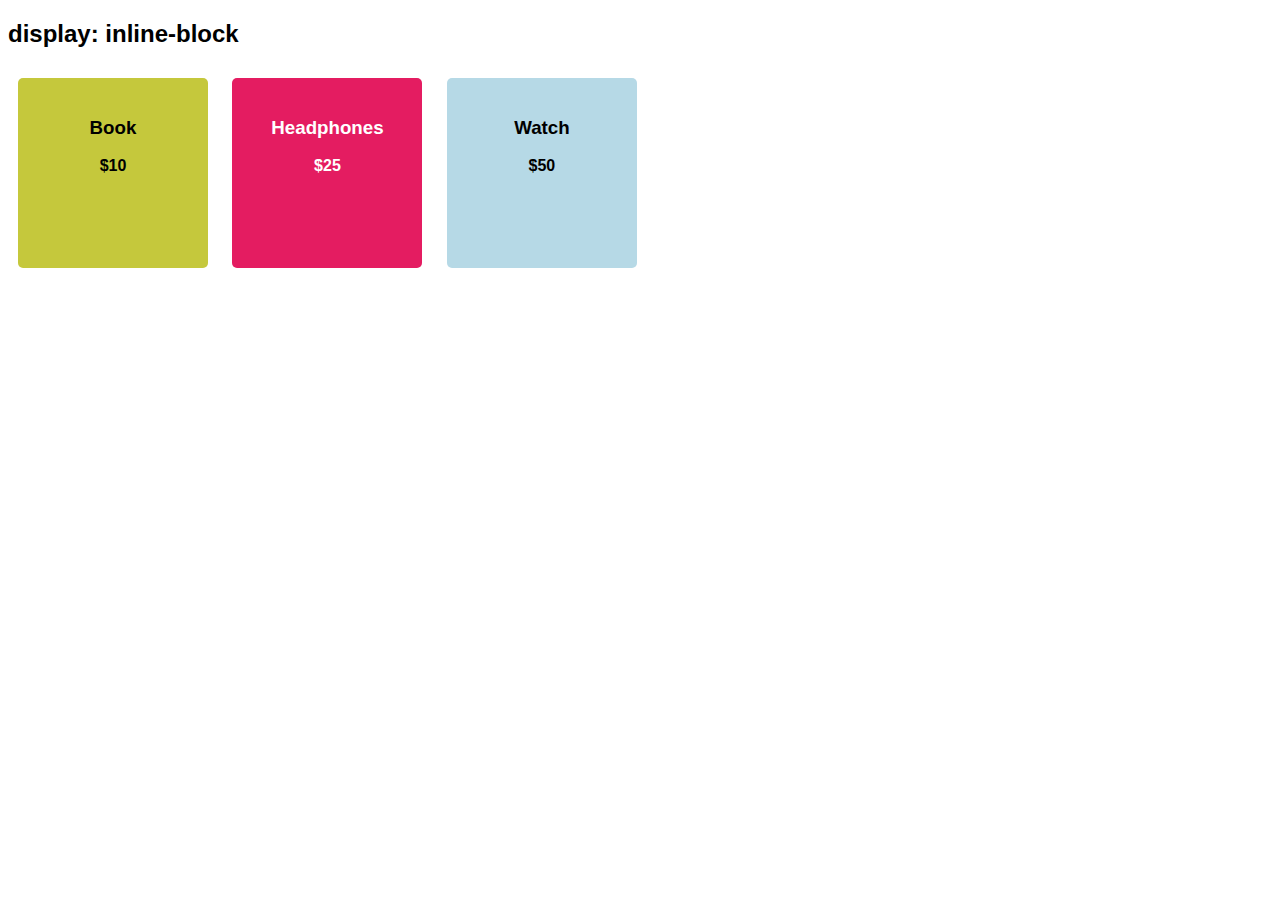
<file: displayinlineblock.html>
<!DOCTYPE html>
<html lang="en">
<head>
    <meta charset="UTF-8">
    <title>Product Cards</title>
<link rel="stylesheet" href="./displayinlinecss.css">
</head>
<body>

<h2>display: inline-block </h2>

<div class="card book">
    <h3>Book</h3>
    <p>$10</p>
</div>

<div class="card headphones">
    <h3>Headphones</h3>
    <p>$25</p>
</div>

<div class="card watch">
    <h3>Watch</h3>
    <p>$50</p>
</div>

</body>
</html>
</file>
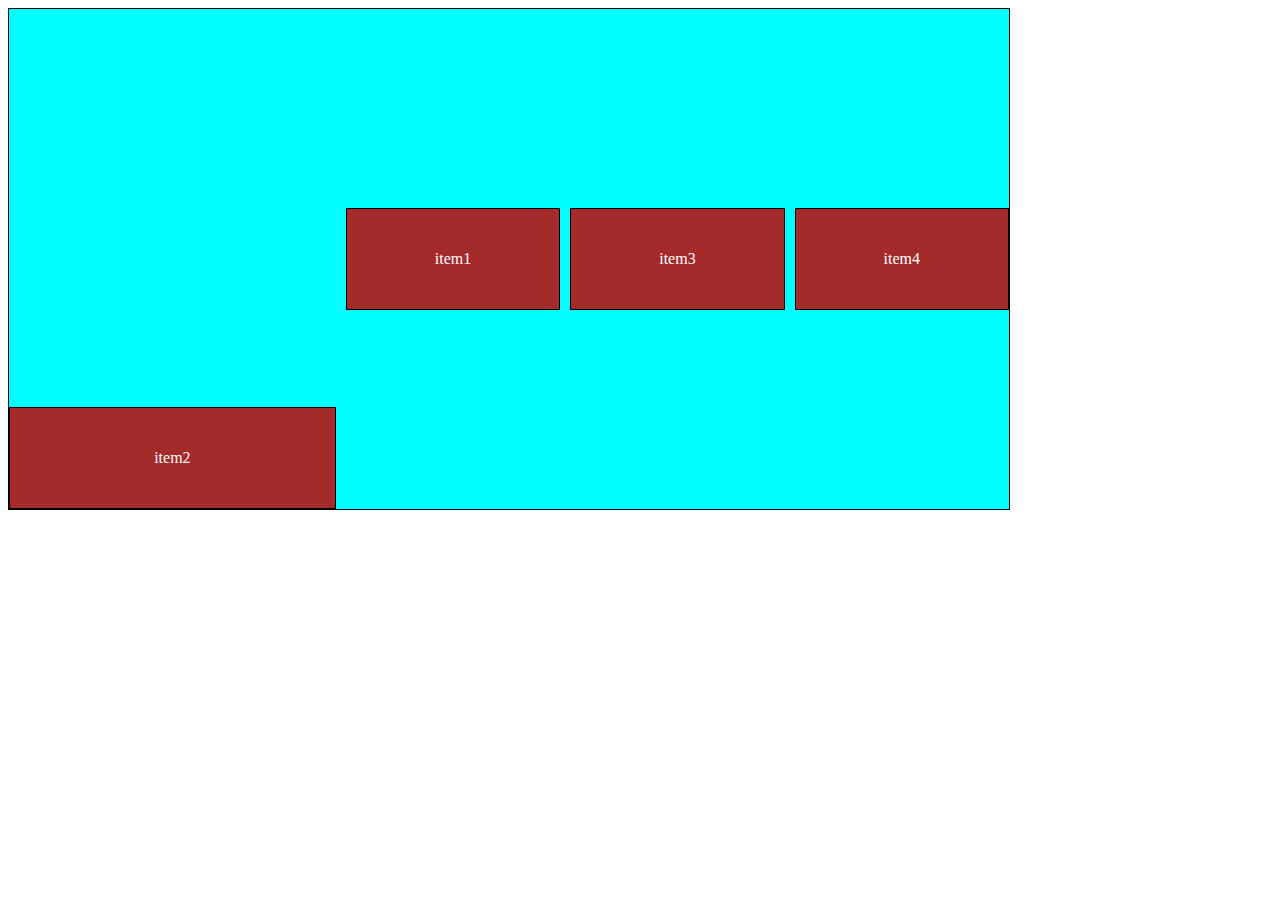
<file: flexbox.html>
<!DOCTYPE html>
<html lang="en">
<head>
    <meta charset="UTF-8">
    <meta name="viewport" content="width=device-width, initial-scale=1.0">
    <title>Flexbox</title>
    <link rel="stylesheet" href="style.css">
</head>
<body>
    <div class="container">
    <div class="item item1">item1</div>
    <div class="item item2">item2</div>
    <div class="item item3">item3</div>
    <div class="item item4">item4</div>
</div>
</body>
</html>
</file>
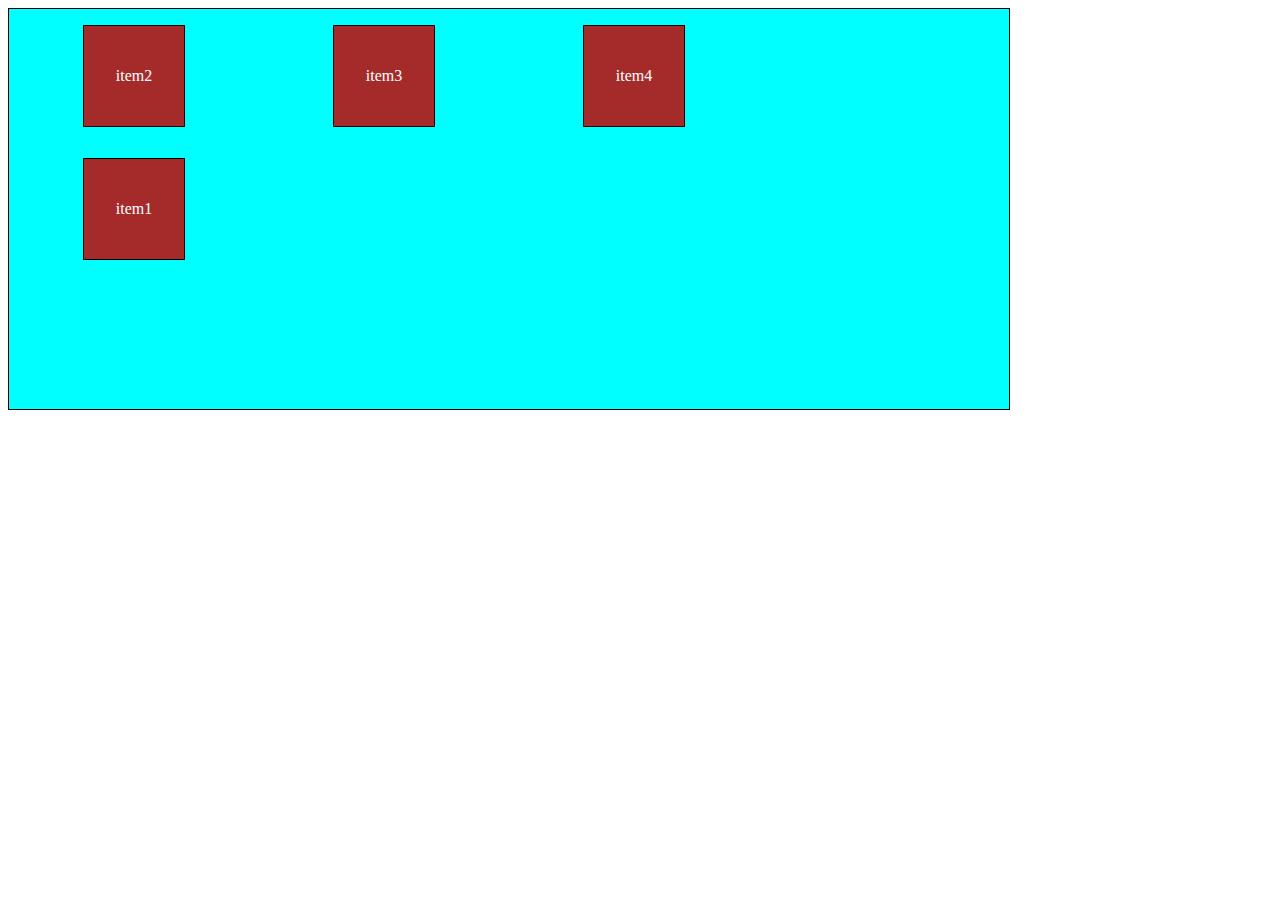
<file: grid.html>
<!DOCTYPE html>
<html lang="en">
<head>
    <meta charset="UTF-8">
    <meta name="viewport" content="width=device-width, initial-scale=1.0">
    <title>Document</title>
    <link rel="stylesheet" href="style2.css">
</head>
<body>

    <div class="container">
    <div class="item item1">item1</div>
    <div class="item item2">item2</div>
    <div class="item item3">item3</div>
    <div class="item item4">item4</div>
</div>
</body>
</html>
</file>
<file: displayinlinecss.css>
body {
            font-family: Arial, sans-serif;
        }

        .card {
            width: 150px;
            height: 150px;
            display: inline-block;
            padding: 20px;
            text-align: center;
            margin: 10px;
            border-radius: 5px;
            font-weight: bold;
            vertical-align: top;
        }

        .book {
            background-color: #c5c83c;
        }

        .headphones {
            background-color: #e41c61;
            color: white;
        }

        .watch {
            background-color: #b6d9e6;
        }
</file>
<file: style.css>
div{

}
.container{
    color: white;
    display:flex;
    flex-direction: row;
    height: 500px;
    width: 1000px;
    background-color: aqua;
    border: 1px solid black;
    flex-wrap: wrap;
    justify-content: center;
    align-items: center;
    column-gap: 10px;
    

}
.item{
    height: 100px;
    width: 100px;
    background-color: brown;
    border: 1px solid black;
    text-align: center;
    align-content: center;
    flex-grow: 1;

}
.item2{
    order:-1;
    flex-grow:2;
    align-self: flex-end;
}
</file>
<file: style2.css>
/*
.container{
    display: grid;
    height: 400px;
    width: 1000px;
    background-color: aqua;
    border: 1px solid black;
    grid-template-columns: repeat(4,1fr);
    grid-template-rows: repeat(3,1fr);
    grid-template-areas: "header header header header" "main main. sidebar" "footer footer footer footer ";


}
.item{
    height: 100px;
    width: 100px;
    background-color: brown;
    border:1px solid black;
    text-align: center;
    align-content: center;
    color: white;
}
.item1{
    grid-area: header;
}
.item2{
    grid-area: main;
}
.item3{
    grid-area: sidebar;
}
.item4{
    grid-area: footer;
}
*/
.container{
     display: grid;
    height: 400px;
    width: 1000px;
    background-color: aqua;
    border: 1px solid black;
   grid-template-rows: repeat(3,1fr);
    grid-template-columns: repeat(4,1fr);
    justify-items: center;
    align-items: center;
    

}
.item{
    height: 100px;
    width: 100px;
    border: 1px solid black;
    background-color: brown;
    text-align: center;
    align-content: center;
    color: white;
}
.item1{
    grid-column: 1/2;
    grid-row: 2/3;
}
.item2{
    grid-column-start: 1;
    grid-column-end:span ;
}
</file>
